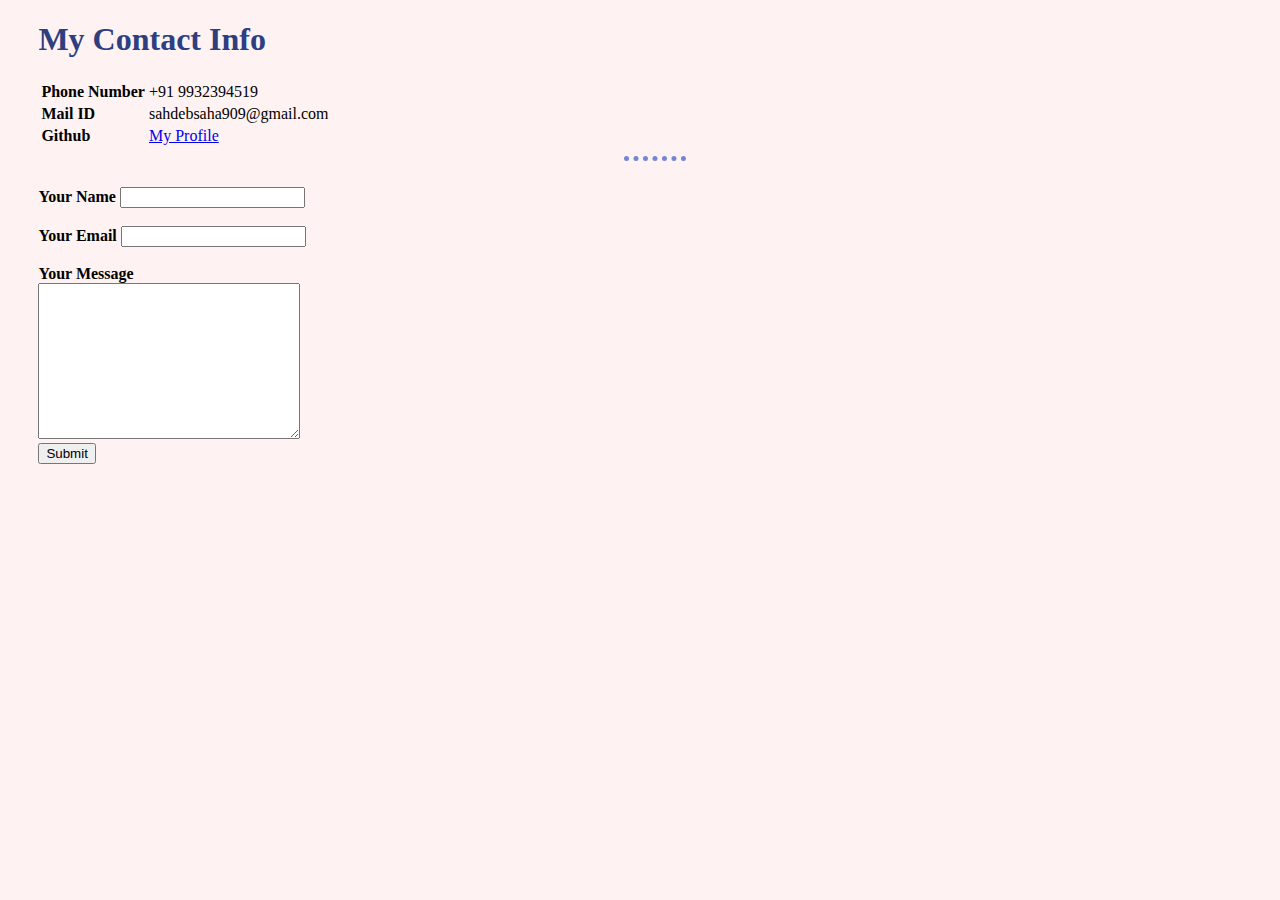
<file: contacts.html>
<!DOCTYPE html>
<html lang="en">

<head>
    <meta charset="UTF-8">
    <meta http-equiv="X-UA-Compatible" content="IE=edge">
    <meta name="viewport" content="width=device-width, initial-scale=1.0">
    <title>Contact Me</title>
    <link rel="stylesheet" href="CSS/styles.css">
</head>

<body>
    <h1 class="h1tags">My Contact Info</h1>
    <table>
        <tr>
            <td class="bold">Phone Number</td>
            <td>+91 9932394519</td>
        </tr>
        <tr>
            <td class="bold">Mail ID</td>
            <td>sahdebsaha909@gmail.com</td>
        </tr>
        <tr>
            <td class="bold">Github</td>
            <td>
                <a href="https://github.com/DebangshuSaha2002">My Profile</a>
            </td>
        </tr>
    </table>
    <hr>
    <form action="">
        <br>
        <label for="YourName" class="bold">Your Name</label>
        <input type="text" size="20">
        <br><br>
        <label for="YourEmail" class="bold">Your Email</label>
        <input type="email">
        <br><br>
        <label for="message" class="bold">Your Message</label><br>
        <textarea name="" id="" cols="30" rows="10"></textarea><br>
        <input type="submit">
    </form>
</body>

</html>
</file>
<file: CSS/styles.css>
body {
    background-color: #FFF2F2;
    margin-left: 3%;
}

hr {
    border-style: none;
    border-top-style: dotted;
    border-color: #7286D3;
    border-width: 5px;
    width: 5%;
}


/**********class attributes***********/

.h1tags {
    color: #2d3e81;
    font-family: 'Times New Roman', Times, serif;
}

.h2tags {
    color: #7286D3;
}

.h3tag {
    color: #7286D3;
}

.bold {
    font-weight: bold;
}
</file>
